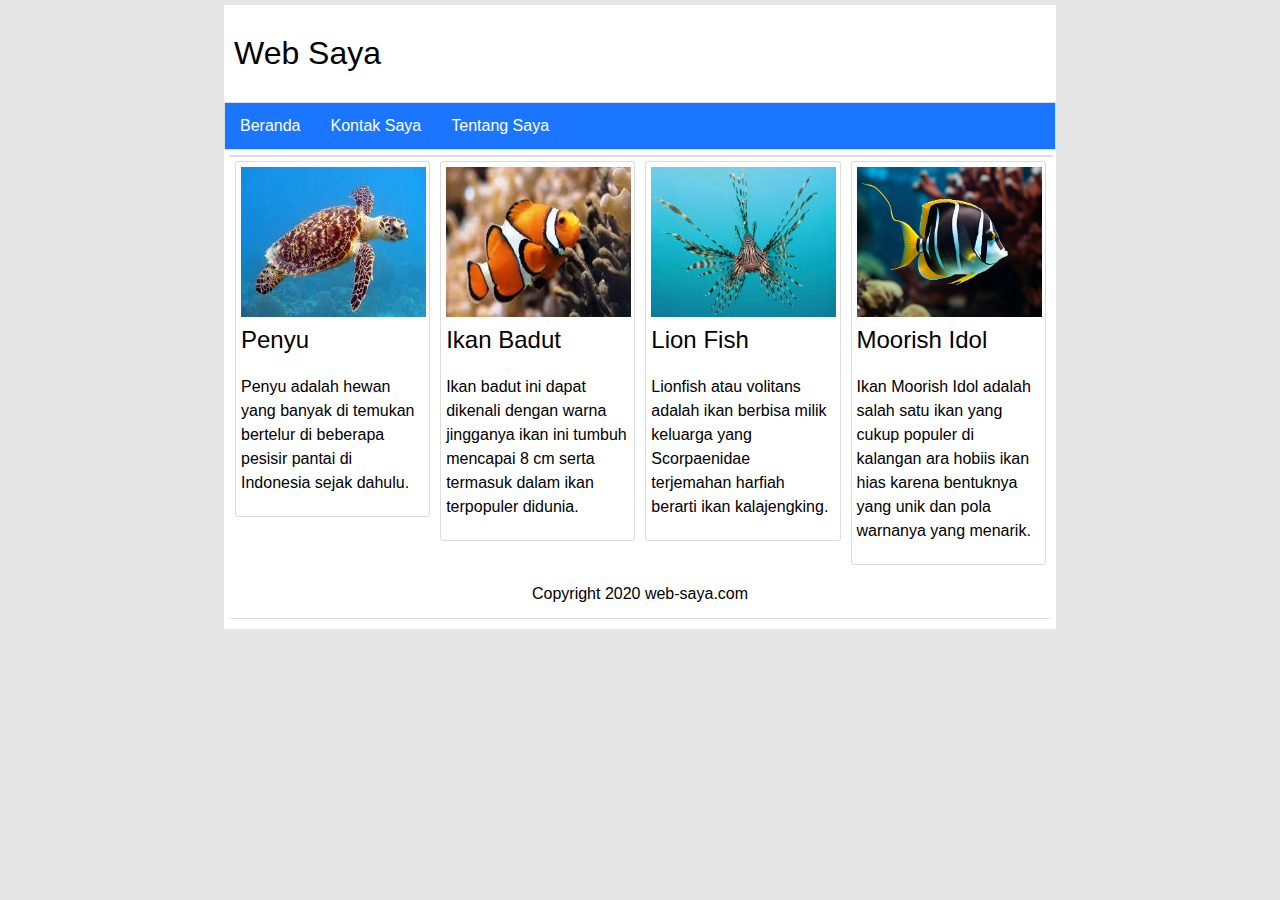
<file: latihan_css/index.html>
<!DOCTYPE html>
<html>
  <head>
    <title>Beranda</title>
    <link rel="stylesheet" type="text/css" href="style.css" />
    <meta name="viewport" content="width=device-width, initial-scale=1.0" />
    <meta http-equiv="X-UA-Compatible" content="ie=edge" />
  </head>
  <body>
    <div class="container">
      <header>
        <div class="logo">Web Saya</div>
      </header>
      <nav>
        <ul>
          <li><a href="index.html">Beranda</a></li>
          <li><a href="kontak-saya.html">Kontak Saya</a></li>
          <li><a href="tentang-saya.html">Tentang Saya</a></li>
        </ul>
      </nav>
      <article>
        <div class="konten">
          <a href="penyu.html"><img src="gambar/penyu.jpg" /></a>
          <div class="judul">
            <a href="penyu.html">Penyu</a>
          </div>
          <p>
            Penyu adalah hewan yang banyak di temukan bertelur di beberapa
            pesisir pantai di Indonesia sejak dahulu.
          </p>
        </div>
        <div class="konten">
          <a href="ikan-badut.html"><img src="gambar/badut.jpg" /></a>
          <div class="judul">
            <a href="ikan-badut.html">Ikan Badut</a>
          </div>

          <p>
            Ikan badut ini dapat dikenali dengan warna jingganya ikan ini tumbuh
            mencapai 8 cm serta termasuk dalam ikan terpopuler didunia.
          </p>
        </div>
        <div class="konten">
          <a href="lion-fish.html"><img src="gambar/lionfish.jpg" /></a>
          <div class="judul">
            <a href="lion-fish.html">Lion Fish</a>
          </div>
          <p>
            Lionfish atau volitans adalah ikan berbisa milik keluarga yang
            Scorpaenidae terjemahan harfiah berarti ikan kalajengking.
          </p>
        </div>
        <div class="konten">
          <a href="moorish-idol.html"><img src="gambar/morish.webp" /></a>
          <div class="judul">
            <a href="moorish-idol.html">Moorish Idol</a>
          </div>
          <p>
            Ikan Moorish Idol adalah salah satu ikan yang cukup populer di
            kalangan ara hobiis ikan hias karena bentuknya yang unik dan pola
            warnanya yang menarik.
          </p>
        </div>
      </article>

      <footer>Copyright 2020 web-saya.com</footer>
    </div>
  </body>
</html>
</file>
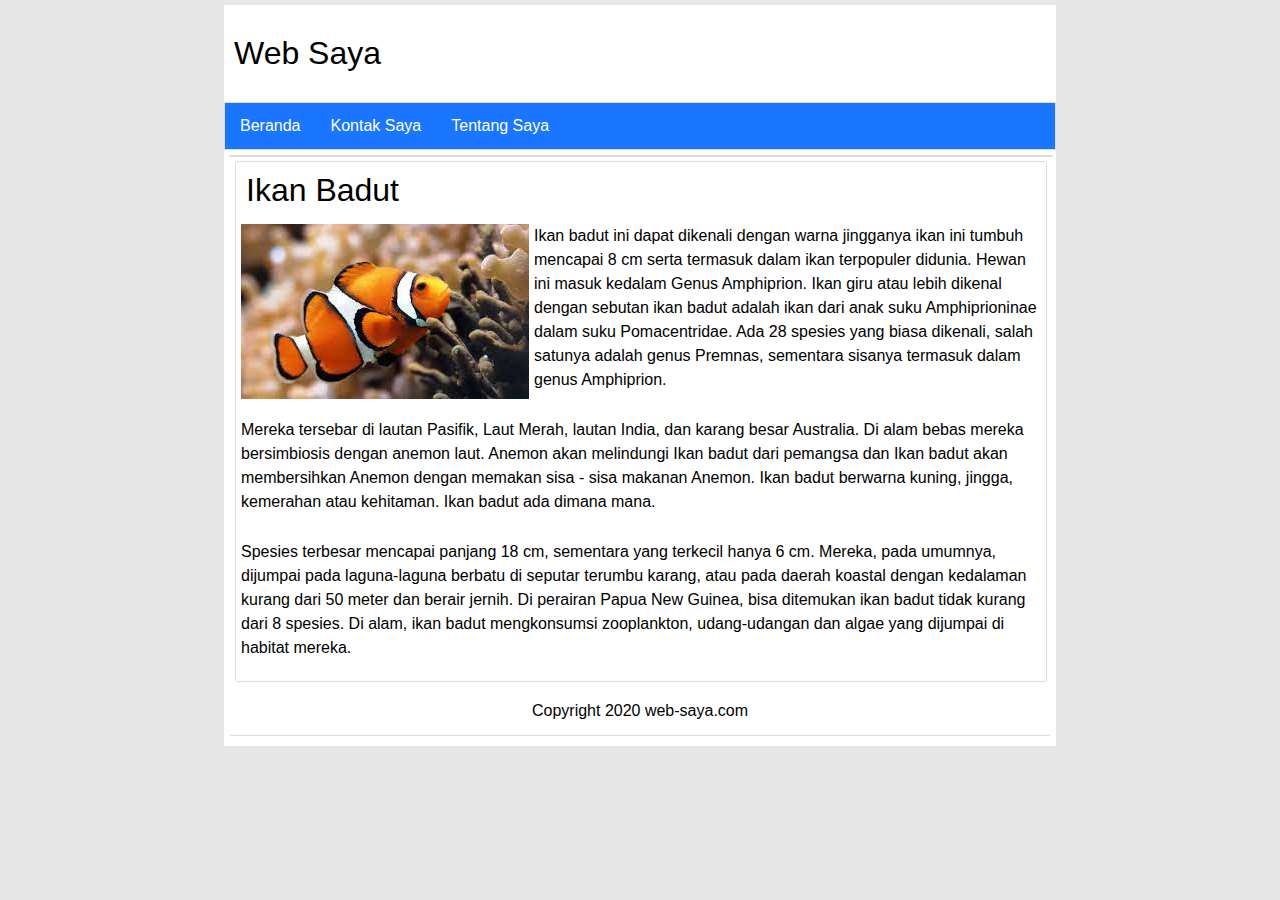
<file: latihan_css/ikan-badut.html>
<!DOCTYPE html>
<html>
  <head>
    <title>Ikan Badut</title>
    <link rel="stylesheet" type="text/css" href="style.css" />
    <meta name="viewport" content="width=device-width, initial-scale=1.0" />
    <meta http-equiv="X-UA-Compatible" content="ie=edge" />
  </head>
  <body>
    <div class="container">
      <header>
        <div class="logo">Web Saya</div>
      </header>
      <nav>
        <ul>
          <li><a href="index.html">Beranda</a></li>
          <li><a href="kontak-saya.html">Kontak Saya</a></li>
          <li><a href="tentang-saya.html">Tentang Saya</a></li>
        </ul>
      </nav>
      <article>
        <div class="isi">
          <div class="judul">Ikan Badut</div>
          <img src="gambar/badut.jpg" />
          <p>
            Ikan badut ini dapat dikenali dengan warna jingganya ikan ini tumbuh
            mencapai 8 cm serta termasuk dalam ikan terpopuler didunia. Hewan
            ini masuk kedalam Genus Amphiprion. Ikan giru atau lebih dikenal
            dengan sebutan ikan badut adalah ikan dari anak suku Amphiprioninae
            dalam suku Pomacentridae. Ada 28 spesies yang biasa dikenali, salah
            satunya adalah genus Premnas, sementara sisanya termasuk dalam genus
            Amphiprion.
          </p>
          <p>
            Mereka tersebar di lautan Pasifik, Laut Merah, lautan India, dan
            karang besar Australia. Di alam bebas mereka bersimbiosis dengan
            anemon laut. Anemon akan melindungi Ikan badut dari pemangsa dan
            Ikan badut akan membersihkan Anemon dengan memakan sisa - sisa
            makanan Anemon. Ikan badut berwarna kuning, jingga, kemerahan atau
            kehitaman. Ikan badut ada dimana mana.
          </p>
          <p>
            Spesies terbesar mencapai panjang 18 cm, sementara yang terkecil
            hanya 6 cm. Mereka, pada umumnya, dijumpai pada laguna-laguna
            berbatu di seputar terumbu karang, atau pada daerah koastal dengan
            kedalaman kurang dari 50 meter dan berair jernih. Di perairan Papua
            New Guinea, bisa ditemukan ikan badut tidak kurang dari 8 spesies.
            Di alam, ikan badut mengkonsumsi zooplankton, udang-udangan dan
            algae yang dijumpai di habitat mereka.
          </p>
        </div>
      </article>

      <footer>Copyright 2020 web-saya.com</footer>
    </div>
  </body>
</html>
</file>
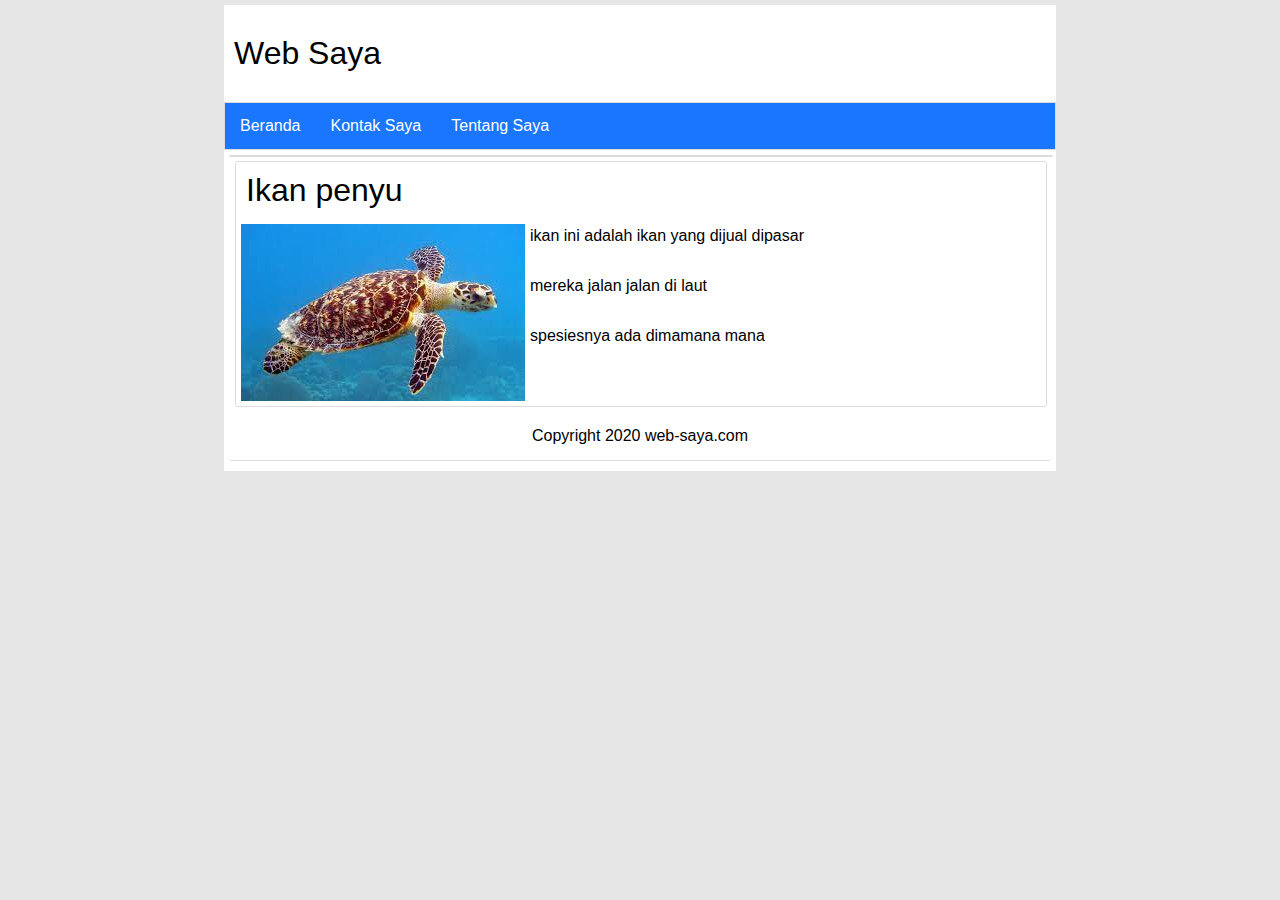
<file: latihan_css/penyu.html>
<!DOCTYPE html>
<html>
  <head>
    <title>Ikan penyu</title>
    <link rel="stylesheet" type="text/css" href="style.css" />
    <meta name="viewport" content="width=device-width, initial-scale=1.0" />
    <meta http-equiv="X-UA-Compatible" content="ie=edge" />
  </head>
  <body>
    <div class="container">
      <header>
        <div class="logo">Web Saya</div>
      </header>
      <nav>
        <ul>
          <li><a href="index.html">Beranda</a></li>
          <li><a href="kontak-saya.html">Kontak Saya</a></li>
          <li><a href="tentang-saya.html">Tentang Saya</a></li>
        </ul>
      </nav>
      <article>
        <div class="isi">
          <div class="judul">Ikan penyu</div>
          <img src="gambar/penyu.jpg" />
          <p>
           ikan ini adalah ikan yang dijual dipasar
          </p>
          <p>
           mereka jalan jalan di laut
          </p>
          <p>
            spesiesnya ada dimamana mana
          </p>
        </div>
      </article>

      <footer>Copyright 2020 web-saya.com</footer>
    </div>
  </body>
</html>
</file>
<file: latihan_css/style.css>
body{
    font-family: Arial, Helvetica, sans-serif;
    background: #e6e6e6;
    padding: 0;
    margin:0;
    
}
.container{
    width: 65%;
    height: auto;
    background: white;
    margin:auto;
    margin-top: 5px;
    padding-bottom: 5px;
   }
   .logo {
    font-size: xx-large;
    padding: 30px 0 30px 10px;
   }
   nav ul {
    list-style-type: none;
    margin: 0;
    padding: 0;
    overflow: hidden;
    background-color: #1a75ff;
    border: 1px solid gainsboro;
   }
   nav li {
    float: left;
   }
   nav li a{
    display: inline-block;
    color:#ffffff;
    text-align: center;
    padding: 14px 15px;
    text-decoration: none;

}
nav li a:hover {
 opacity:0.9;
 background-color: #3385ff;
}
article {
 width: 98.8%;
 height: auto;
 border-radius: 3px;
 margin: 5px 5px 5px 5px;
 border: 1px solid gainsboro;
 clear: both;
}
article p {
 padding: 5px 6px 5px 5px;
 line-height: 1.5; 
}
article .konten {
 width: 23.5%;
 height: auto;
 margin: 5px 5px 5px 5px;
 border-radius: 3px;
 border: 1px solid gainsboro;
 float: left;
}
article .isi {
 width: 98.5%;
 height: auto;
 margin: 5px 5px 5px 5px;

 border-radius: 3px;
 border: 1px solid gainsboro;
 float: left;
}
article .isi .judul {
 font-size: xx-large;
 margin-bottom: 10px;
 margin-left: 10px;
 margin-top: 10px;
}
article .isi p {
 margin-top: 0;
}
article .isi img {
 float: left;
 margin: 5px 5px 5px 5px;
}
article .konten img {
 width: 95.8%;
 height: 150px;
 margin: 5px 5px 5px 5px;
}
article .konten:hover {
 opacity:0.9;
}
article .konten .judul a {
 margin-left: 5px;
 text-decoration: none;
 font-size:x-large;
 color:#020101;

}
article .konten a:hover {
 opacity:0.9;
}
footer {
 clear: both;
 width: 98.8%;
 height: auto;
 text-align: center;
 margin: 5px 5px 5px 5px;
 border-radius: 3px;
 border-bottom: 1px solid gainsboro;
 padding-top: 15px;
 padding-bottom: 15px; 
}
</file>
